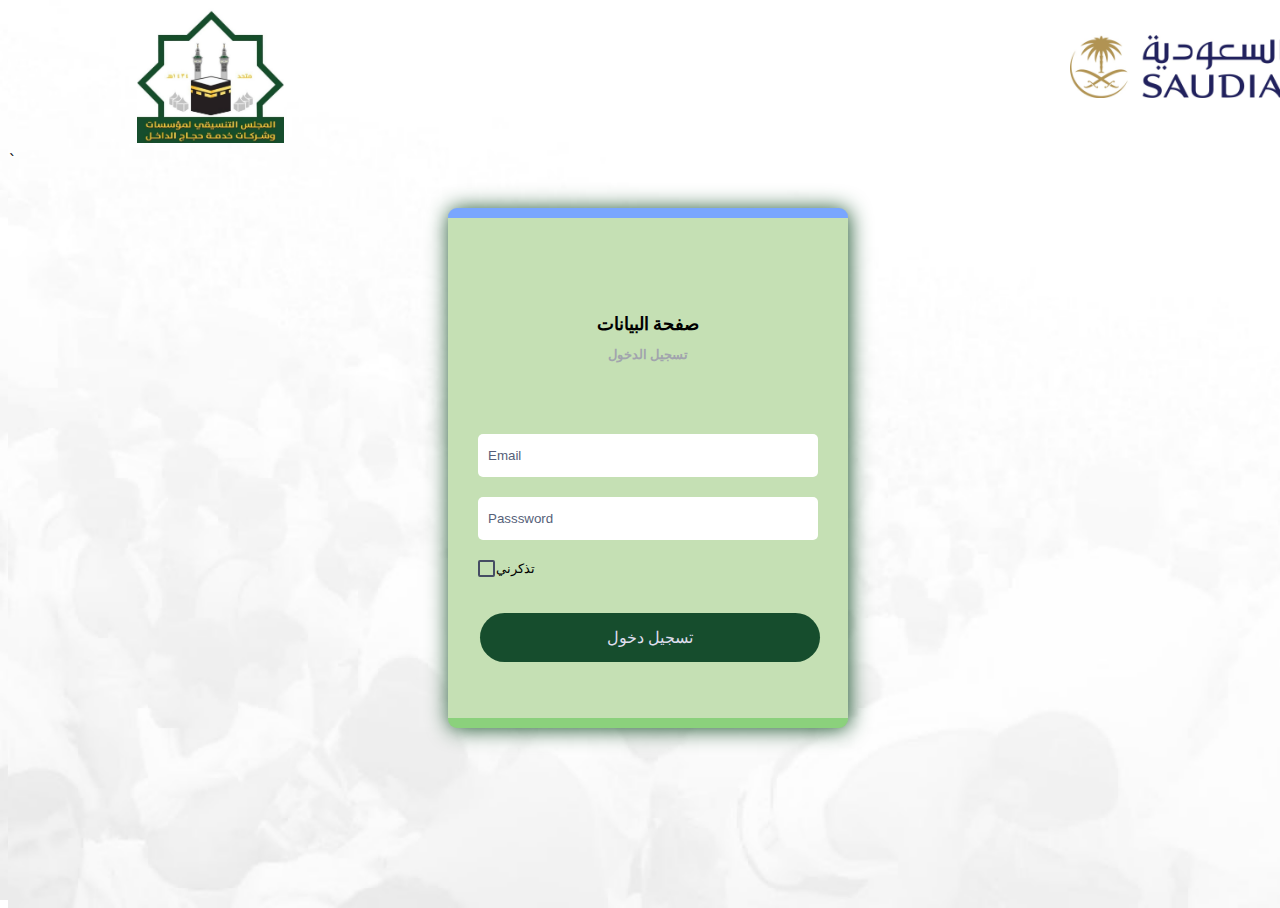
<file: index.html>
<!DOCTYPE html>
<html lang="en">
  <head>
    <meta charset="UTF-8" />
    <meta name="viewport" content="width=device-width, initial-scale=1.0" />
    <meta http-equiv="X-UA-Compatible" content="ie=edge" />
    <link rel="stylesheet" href="style.css" />
    <title>Login Form Demo</title>
  </head>
  <body id="particles-js">
    <!-- <img src="air.jpg" alt="" style="height: 7%;"> -->
    <img id="image2" src="air.jpg" alt="" >
    <img id="image1" src="mutahed.jpg" alt="" >
    <div class="animated bounceInDown">
      <div class="container">
        <span class="error animated tada" id="msg"></span>
        <form name="form1" class="box" onsubmit="return checkStuff()">
          <h4>صفحة البيانات</h4>
          <h5>تسجيل الدخول</h5>
          <span>
          </span>
          <input
            id="email"
            type="text"
            name="email"
            placeholder="Email"
            autocomplete="off"
          />
          <i class="typcn typcn-eye" id="eye"></i>
          <input
            type="password"
            name="password"
            placeholder="Passsword"
            id="pwd"
            autocomplete="off"
          />
          <label>
            <input type="checkbox" />
            <span></span>
            <small class="rmb">تذكرني</small>
          </label>
          <input
            id="buttonSignin"
            type="button"
            value="تسجيل دخول"
            class="btn1"
            onclick="gotonextPage()"
          />
        </form>
      </div>
      <div class="footer"></div>
    </div>
    
  </body>
  <script>
    function gotonextPage() {
      var email = document.getElementById("email").value;
      var pass = document.getElementById("pwd").value;
      if (email == "admin" && pass == "admin") {
        console.log("azooz");
        window.location.href = "home.html";
      } else {
        console.log("noCond");
        window.alert("Please enter a correct email and password");
      }
    }
  </script>`
</html>
</file>
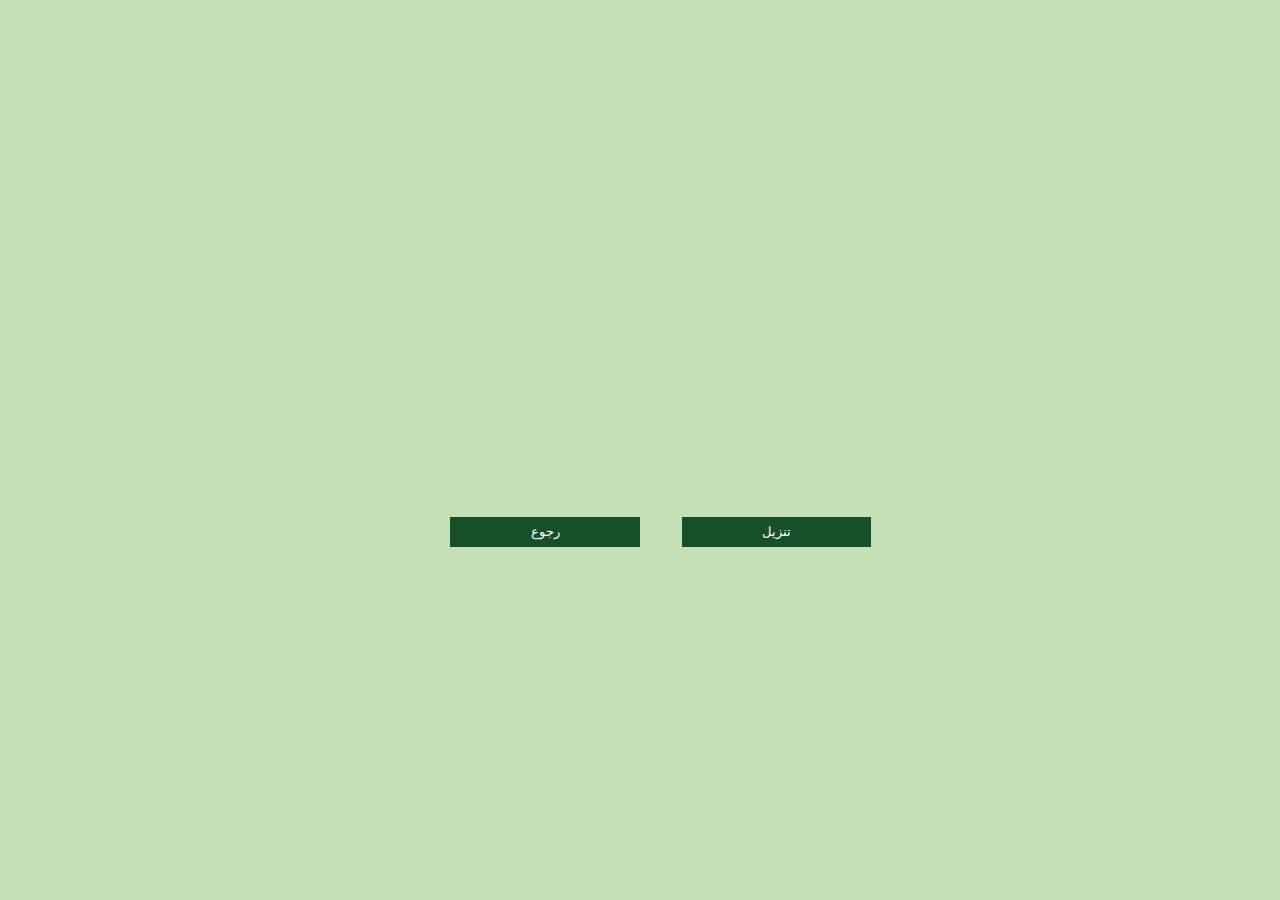
<file: Fourth.html>
<!DOCTYPE html>
<html lang="en">
  <head>
    <meta charset="UTF-8" />
    <meta http-equiv="X-UA-Compatible" content="IE=edge" />
    <meta name="viewport" content="width=device-width, initial-scale=1.0" />
    <title>Document</title>
  </head>
  <body style="background-color: #c5e0b4">
    <!-- <iframe width=100% height=460px src="https://script.google.com/macros/s/AKfycbyDbEr9wzdYEcqpRa-NrRVU5NHwAbakGpayh90LMnFietcz-9ctSoVW470AIDqvrnUB/exec"></iframe> -->

    <div>
      <div style="position: relative; padding-top: 40.25%">
        <iframe
          src="https://script.google.com/a/macros/mutahed.com/s/AKfycbwOFapxjy5eHqXIs6HkNwm56o0-nB3YO5fw1T5NMfRf931GWd5vvKMeZi5YJSxJE0s/exec"
          frameborder="0"
          allowfullscreen
          style="position: absolute; top: 0; left: 0; width: 100%; height: 100%"
        ></iframe>
      </div>
    </div>
    <div style="margin-left: auto; margin-right: auto; width: 100%; margin-left: 35%;">
      <input
        type="button"
        value="رجوع"
        onclick="back()"
        style="
          display: block;
          border: 0ch;
          height: 30px;
          width: 15%;
          background-color: #165029;
          color: white;
          display: inline-block;
          margin-right: 3%;
        "
      />
      <input
        type="button"
        value="تنزيل"
        onclick="download()"
        style="
          display: block;

          border: 0ch;
          height: 30px;
          width: 15%;
          background-color: #165029;
          color: white;
          display: inline-block;
        "
      />
    </div>
  </body>
  <script>
    function back() {
      history.back();
    }
    function download(){
      window.open('https://docs.google.com/spreadsheets/u/2/d/1ozYQNsEKw8DDEK-K1JrzWi7DJFKJITYeqH5g3yk9SUQ/export?format=xlsx&id=1ozYQNsEKw8DDEK-K1JrzWi7DJFKJITYeqH5g3yk9SUQ');
    }
  </script>
</html>
</file>
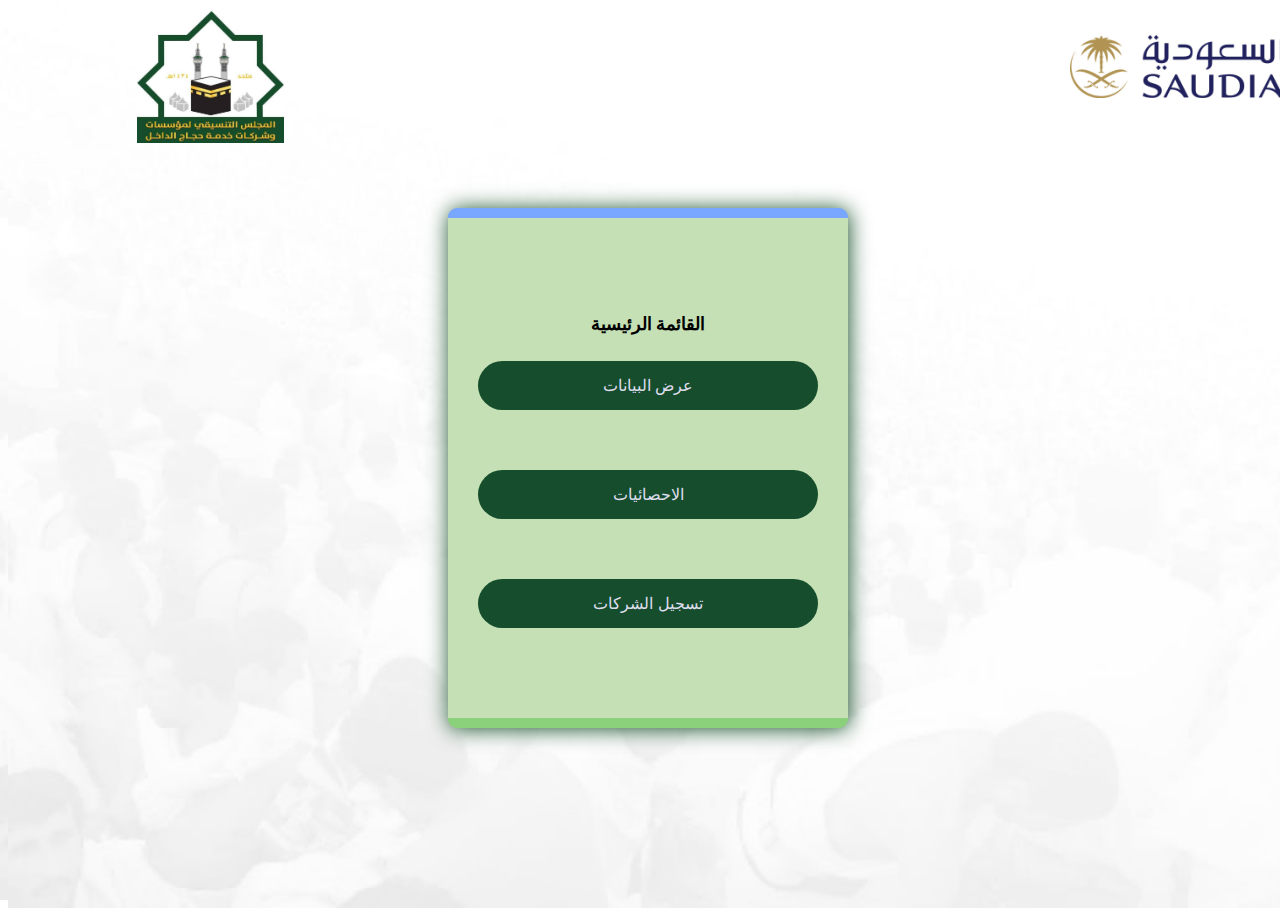
<file: home.html>
<!DOCTYPE html>
<html lang="en">
  <head>
    <meta charset="UTF-8" />
    <meta name="viewport" content="width=device-width, initial-scale=1.0" />
    <meta http-equiv="X-UA-Compatible" content="ie=edge" />
    <link rel="stylesheet" href="style.css" />
    <title>Login Form Demo</title>
  </head>
  <body id="particles-js">
    <img id="image2" src="air.jpg" alt="" >
    <img id="image1" src="mutahed.jpg" alt="" >
    <div class="animated bounceInDown">
      <div class="container">
        <span class="error animated tada" id="msg"></span>
        <form name="form1" class="box" onsubmit="return checkStuff()">
          <h4>القائمة الرئيسية<span></span></h4>
          <input
            type="button"
            value="عرض البيانات"
            class="btn2"
            onclick="gotonextPageFirst()"
          />
          <i class="typcn typcn-eye" id="eye"></i>
          <input
            type="button"
            value="الاحصائيات"
            class="btn2"
            onclick="gotonextPageSecond()"
          />
          <input
          type="button"
          value="تسجيل الشركات"
          class="btn2"
          onclick="gotonextPageThird()"
        />
        </form>
      </div>
      <div class="footer"></div>
    </div>
  </body>
  <script>
    function gotonextPageFirst() {
      console.log("azooz");
      window.location.href = "Fourth.html";
    }

    function gotonextPageSecond() {
      console.log("azooz");
      window.location.href = "third.html";
    }
    function gotonextPageThird() {
      console.log("azooz");
      window.open('https://form.jotform.com/230034101973444')
    }
  </script>
</html>
</file>
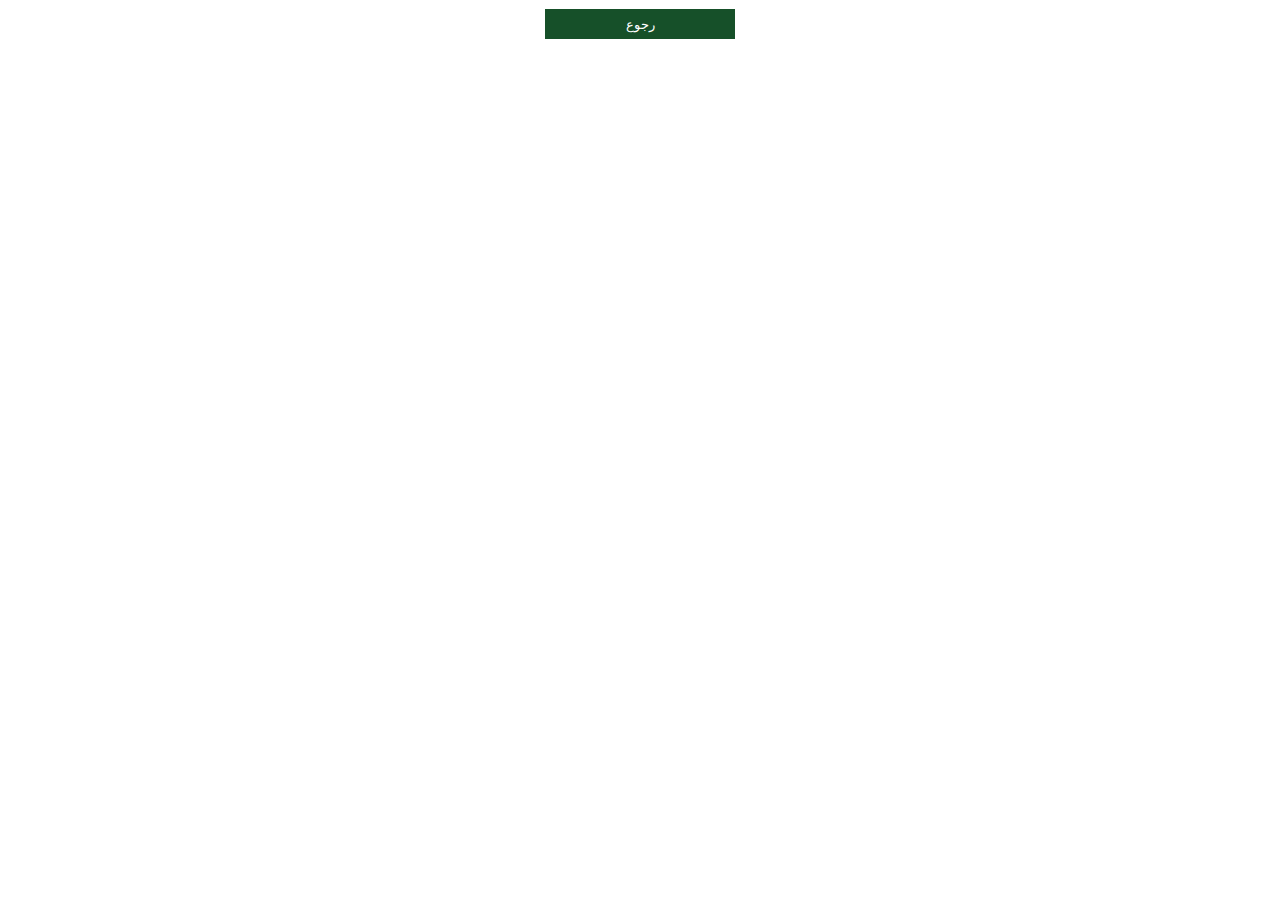
<file: third.html>
<!DOCTYPE html>
<html lang="en">
  <head>
    <meta charset="UTF-8" />
    <meta http-equiv="X-UA-Compatible" content="IE=edge" />
    <meta name="viewport" content="width=device-width, initial-scale=1.0" />
    <title>Document</title>
  </head>
  <body>
    <div
      class="jotform-embed"
      style="min-height: 1px"
      data-id="23010392634604611"
      data-type="interactive"
      data-iframesource="www.jotform.com"
    ></div>
    <script>
      (function (doc, id) {
        var scripts = doc.getElementsByTagName("script")[0];
        if (!doc.getElementById(id)) {
          var script = doc.createElement("script");
          script.async = 1;
          script.id = id;
          script.src = "https://cdn.jotfor.ms/s/umd/latest/for-report-embed.js";
          scripts.parentNode.insertBefore(script, scripts);
        }
      })(document, "jotform-async");
    </script>
          <input type="button" value="رجوع" onclick="back()" style="  display: block;
          margin-left: auto;
          margin-right: auto;
          border: 0ch;
          height: 30px;
          width: 15%;
          background-color: #165029;
          color: white;
          "/> 
  </body>
  <script>
        function back() {
      history.back();
    }
  </script>
</html>
</file>
<file: style.css>
/* CSS Libraries Used 

*Animate.css by Daniel Eden.
*FontAwesome 4.7.0
*Typicons

*/

@import url('https://fonts.googleapis.com/css?family=Source+Sans+Pro:300,400');

body, html {
  font-family: 'Source Sans Pro', sans-serif;
  /* background-color: #c5e0b4; */
  background-image: url('backImage.jpg');
    /* Full height */
    height: 100%;

    /* Center and scale the image nicely */
    background-position: center;
    background-repeat: no-repeat;
    background-size: cover;
}

#particles-js {
  position: absolute;
  width: 100%;
  height: 100%;
}

.container{
  margin: 0;
  
  top: 200px;
  left: 50%;
  position: absolute;
  text-align: center;
  transform: translateX(-50%);
  background-color: #c5e0b4;
  border-radius: 9px;
  border-top: 10px solid #79a6fe;
  border-bottom: 10px solid #8BD17C;
  width: 400px;
  height: 500px;
  box-shadow: 1px 1px 20.8px 0 #165029;
}

.box h4 {
  font-family: 'Source Sans Pro', sans-serif;
  color: black; 
  font-size: 18px;
  margin-top:94px;;
}

.box h4 span {
  color: #dfdeee;
  font-weight: lighter;
}

.box h5 {
  font-family: 'Source Sans Pro', sans-serif;
  font-size: 13px;
  color: #a1a4ad;
  letter-spacing: 1.5px;
  margin-top: -15px;
  margin-bottom: 70px;
}

.box input[type = "text"],.box input[type = "password"] {
  display: block;
  margin: 20px auto;
  background: white;
  border: 0;
  border-radius: 5px;
  padding: 14px 10px;
  width: 320px;
  outline: none;
  color: black;
      -webkit-transition: all .2s ease-out;
    -moz-transition: all .2s ease-out;
    -ms-transition: all .2s ease-out;
    -o-transition: all .2s ease-out;
    transition: all .2s ease-out;
  
}
::-webkit-input-placeholder {
  color: #565f79;
}

.box input[type = "text"]:focus,.box input[type = "password"]:focus {
  border: 1px solid #79A6FE;
  
}

a{
  color: #5c7fda;
  text-decoration: none;
}

a:hover {
  text-decoration: underline;
}

 label input[type = "checkbox"] {
  display: none; /* hide the default checkbox */
}

/* style the artificial checkbox */
label span {
  height: 13px;
  width: 13px;
  border: 2px solid #464d64;
  border-radius: 2px;
  display: inline-block;
  position: relative;
  cursor: pointer;
  float: left;
  left: 7.5%;
}

.btn1 {
  border:0;
  background: #164d2d;
  color: #dfdeee;
  border-radius: 100px;
  width: 340px;
  height: 49px;
  font-size: 16px;
  position: absolute;
  top: 79%;
  left: 8%;
  transition: 0.3s;
  cursor: pointer;
}
.btn2{
    border:0;
    background: #164d2d;
    color: #dfdeee;
    border-radius: 100px;
    width: 340px;
    height: 49px;
    font-size: 16px;
    top: 79%;
    left: 8%;
    bottom: 8%;
    margin-bottom: 15%;

    transition: 0.3s;
    cursor: pointer;
  }

.btn1:hover {
  background-color: black;
}

.rmb {
  position: absolute;
  margin-left: -38%;
  margin-top: 0px;
  color: black;
  font-size: 13px;
}

.forgetpass {
  position: relative;
  float: right;
  right: 28px;
}

.dnthave{
    position: absolute;
    top: 92%;
    left: 24%;
}

[type=checkbox]:checked + span:before {/* <-- style its checked state */
    font-family: FontAwesome;
    font-size: 16px;
    content: "\f00c";
    position: absolute;
    top: -4px;
    color: #896cec;
    left: -1px;
    width: 13px;
}

.typcn {
  position: absolute;
  left: 339px;
  top: 282px;
  color: #3b476b;
  font-size: 22px;
  cursor: pointer;
}      

.typcn.active {
  color: #7f60eb;
}

.error {
  background: #ff3333;
  text-align: center;
  width: 337px;
  height: 20px;
  padding: 2px;
  border: 0;
  border-radius: 5px;
  margin: 10px auto 10px;
  position: absolute;
  top: 31%;
  left: 7.2%;
  color: white;
  display: none;
}

.footer {
    position: relative;
    left: 0;
    bottom: 0;
    top: 605px;
    width: 100%;
    color: #78797d;
    font-size: 14px;
    text-align: center;
}

.footer .fa {
  color: #7f5feb;;
}

#image2{
  height: 7%;

position:relative; 
left: 83%;
bottom: 5%;
}
#image1{
  height: 15%;
  position:relative; 
  right: 12%;
}
</file>
